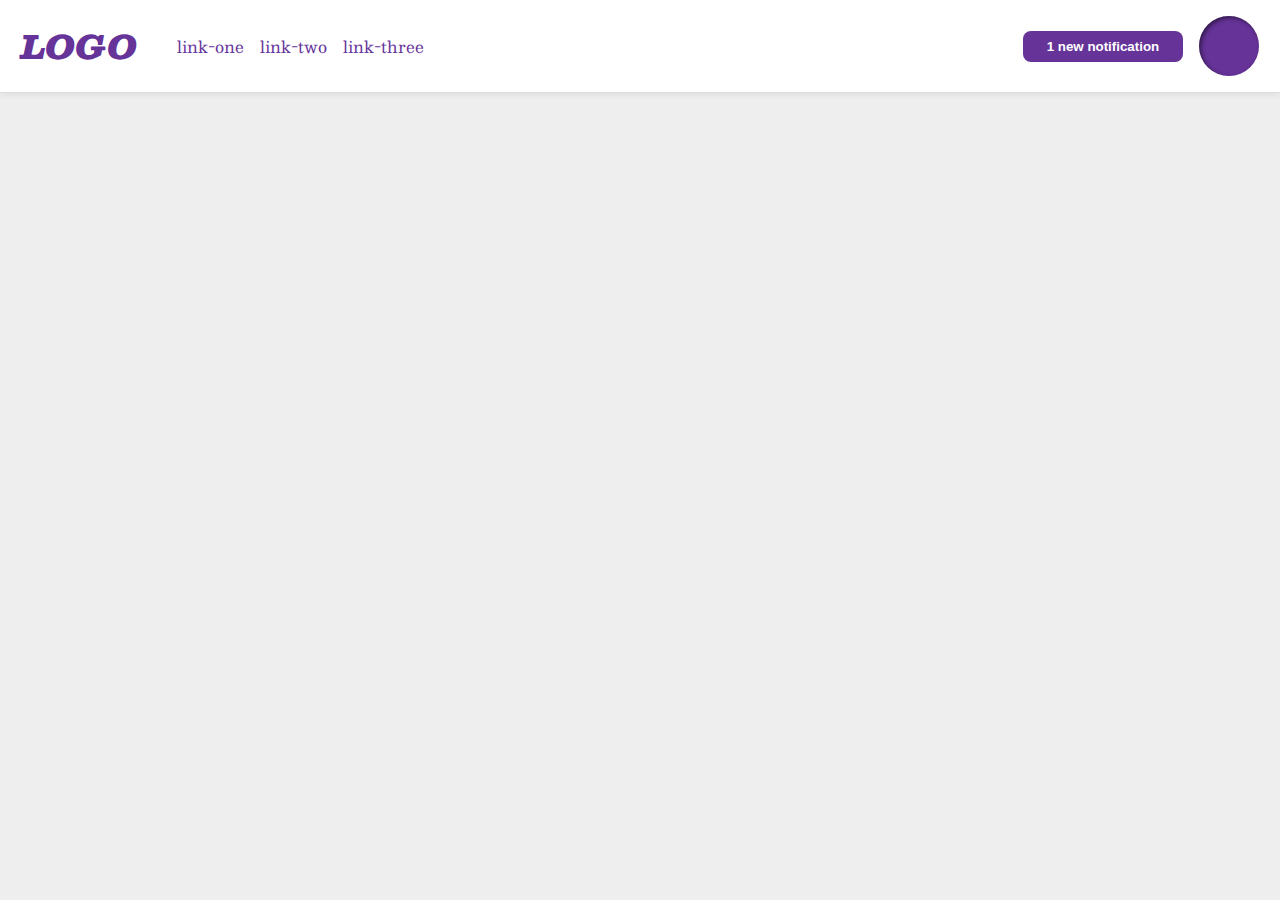
<file: foundations/flex/03-flex-header-2/index.html>
<!DOCTYPE html>
<html lang="en">
  <head>
    <meta charset="UTF-8" />
    <meta http-equiv="X-UA-Compatible" content="IE=edge" />
    <meta name="viewport" content="width=device-width, initial-scale=1.0" />
    <title>Flex Header 2</title>
    <link rel="stylesheet" href="style.css" />
  </head>
  <body>
    <div class="header">
      <div class="left-container">
        <div class="logo">LOGO</div>
        <ul class="links">
          <li><a href="https://google.com">link-one</a></li>
          <li><a href="https://google.com">link-two</a></li>
          <li><a href="https://google.com">link-three</a></li>
        </ul>
      </div>
      <div class="right-container">
        <button class="notifications">1 new notification</button>
        <div class="profile-image"></div>
      </div>
    </div>
  </body>
</html>
</file>
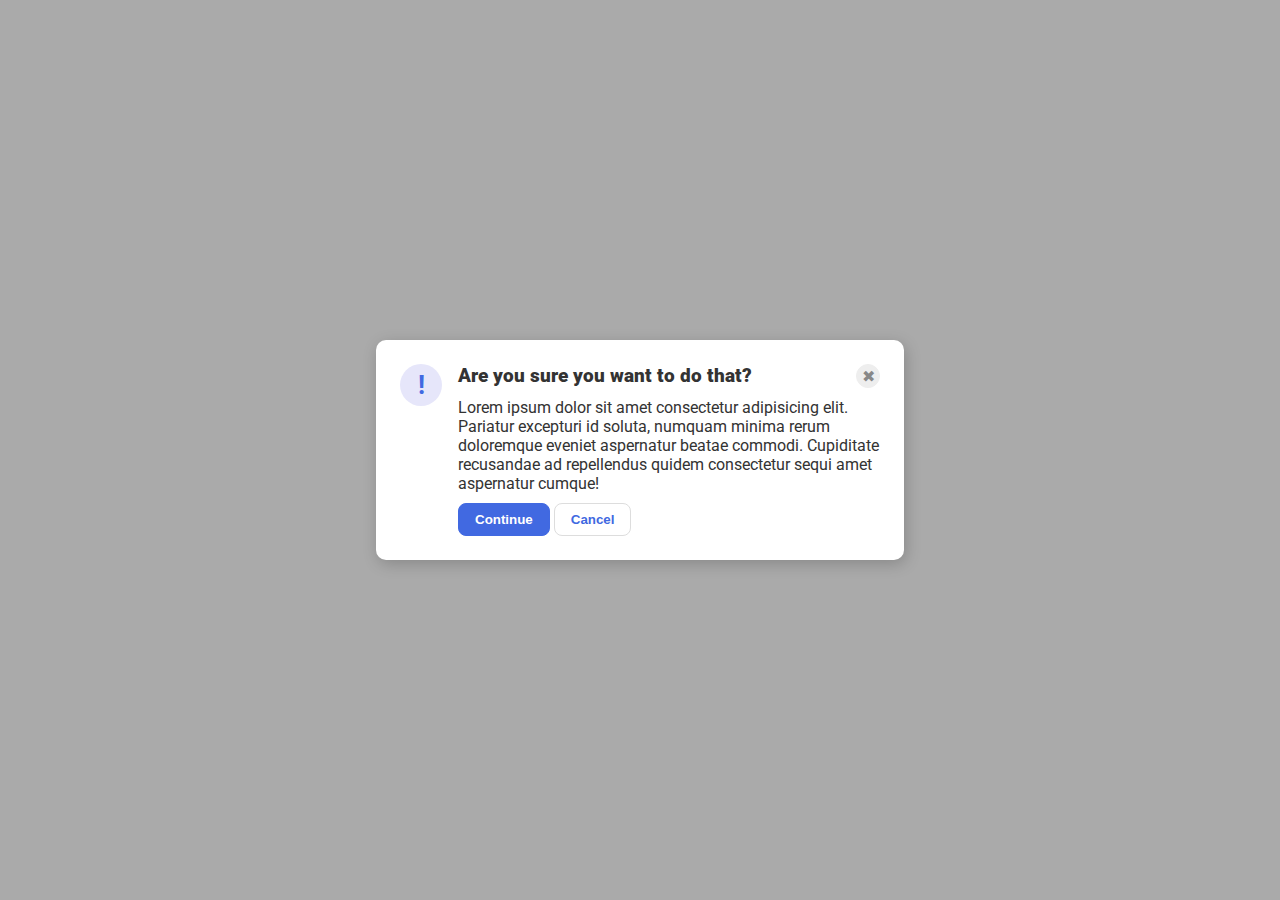
<file: foundations/flex/05-flex-modal/index.html>
<!DOCTYPE html>
<html lang="en">
  <head>
    <meta charset="UTF-8" />
    <meta http-equiv="X-UA-Compatible" content="IE=edge" />
    <meta name="viewport" content="width=device-width, initial-scale=1.0" />
    <link rel="stylesheet" href="style.css" />
    <title>Modal</title>
  </head>
  <body>
    <div class="modal">
      <div class="icon">!</div>
      <!-- addition container added -->
      <div class="modal-container">
        <!-- moving header closing tag below button -->
        <div class="header">
          Are you sure you want to do that?
          <button class="close-button">✖</button>
        </div>
        <div class="text">
          Lorem ipsum dolor sit amet consectetur adipisicing elit. Pariatur
          excepturi id soluta, numquam minima rerum doloremque eveniet
          aspernatur beatae commodi. Cupiditate recusandae ad repellendus quidem
          consectetur sequi amet aspernatur cumque!
        </div>
        <div class="button-container">
          <button class="continue">Continue</button>
          <button class="cancel">Cancel</button>
        </div>
      </div>
    </div>
  </body>
</html>
</file>
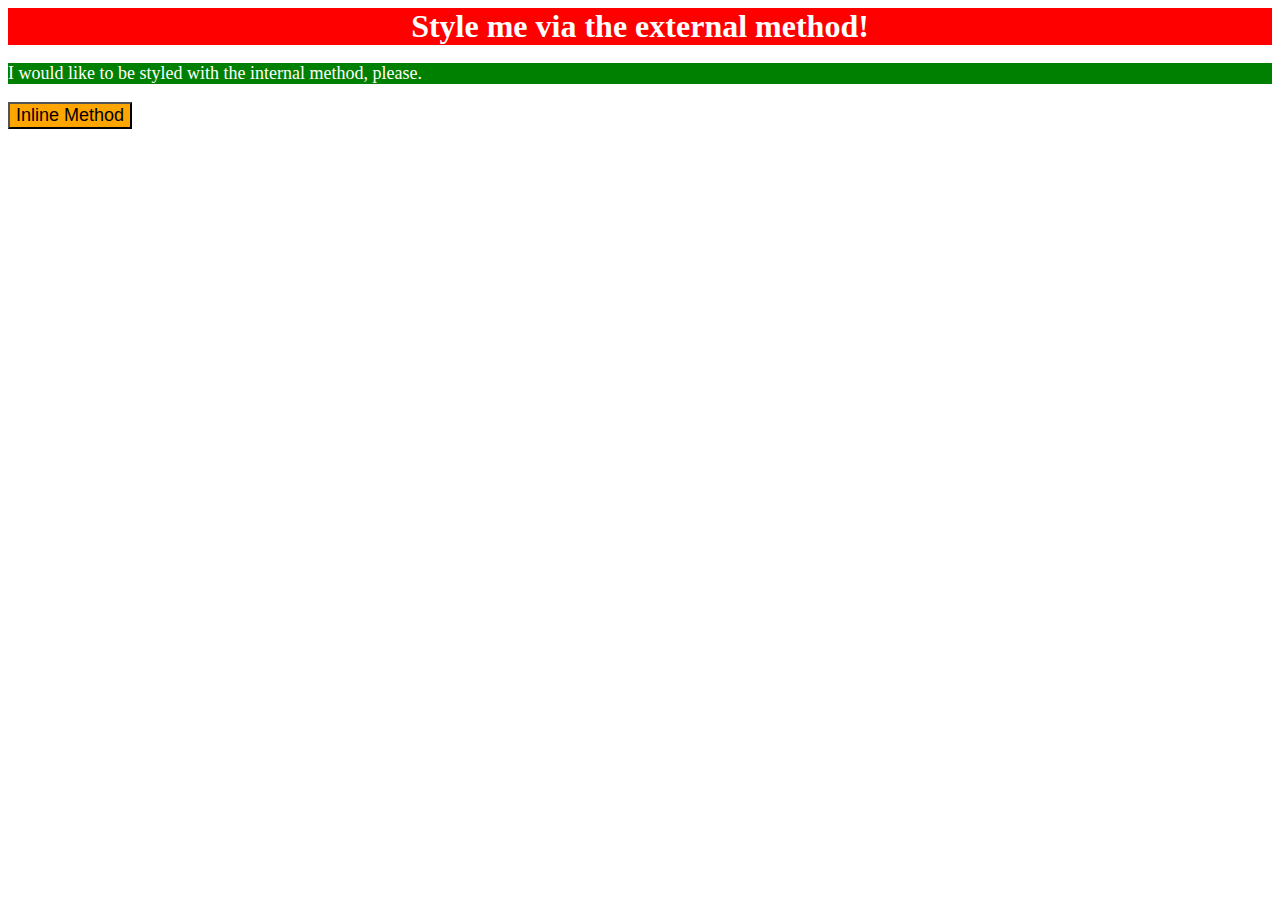
<file: foundations/intro-to-css/01-css-methods/index.html>
<!DOCTYPE html>
<html lang="en">
  <head>
    <meta charset="UTF-8" />
    <meta http-equiv="X-UA-Compatible" content="IE=edge" />
    <meta name="viewport" content="width=device-width, initial-scale=1.0" />
    <link rel="stylesheet" href="./styles.css" />
    <style>
      p {
        background-color: green;
        color: white;
        font-size: 18px;
      }
    </style>
    <title>Methods for Adding CSS</title>
  </head>
  <body>
    <div>Style me via the external method!</div>
    <p>I would like to be styled with the internal method, please.</p>
    <button style="background-color: orange; font-size: 18px">
      Inline Method
    </button>
  </body>
</html>
</file>
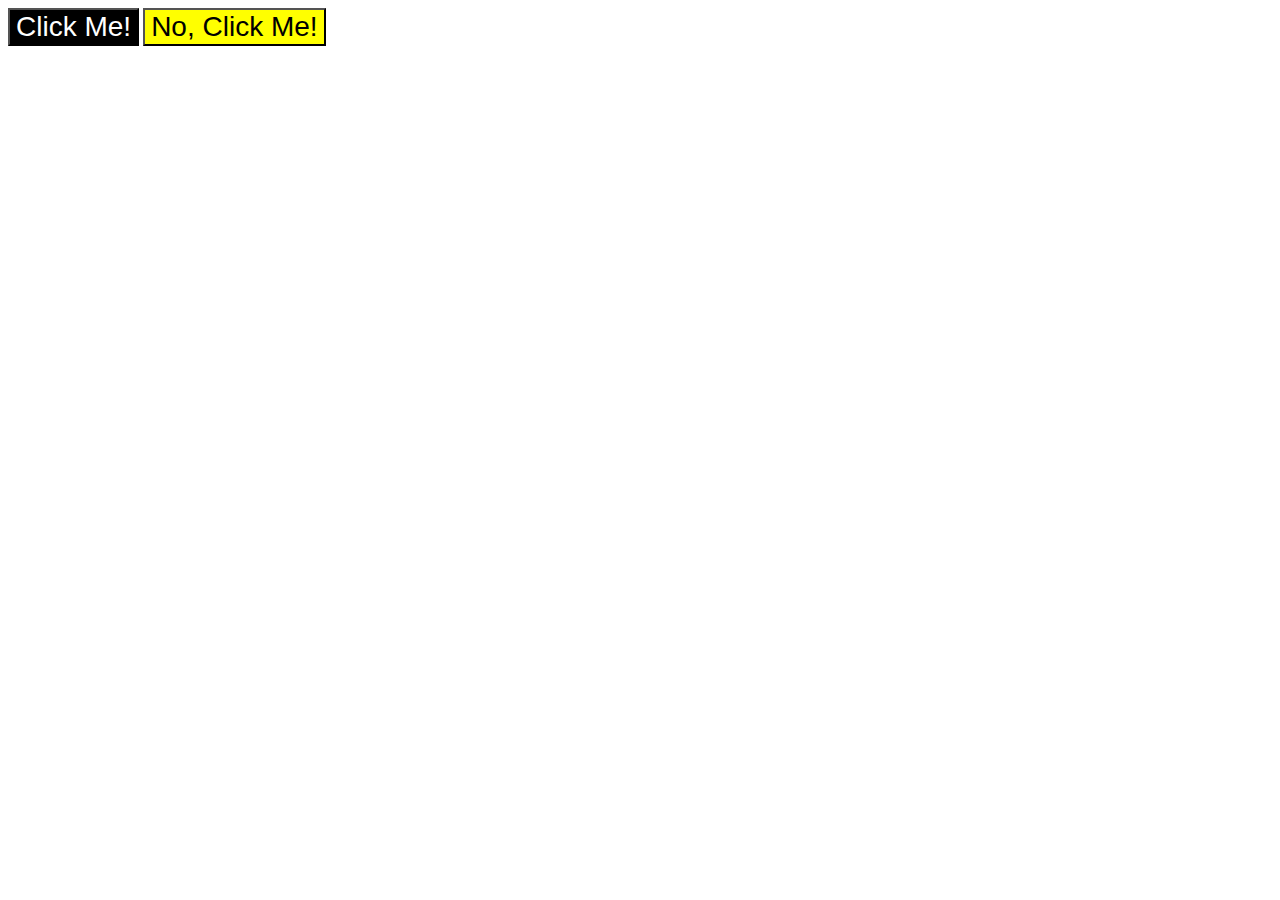
<file: foundations/intro-to-css/03-grouping-selectors/index.html>
<!DOCTYPE html>
<html lang="en">
  <head>
    <meta charset="UTF-8" />
    <meta http-equiv="X-UA-Compatible" content="IE=edge" />
    <meta name="viewport" content="width=device-width, initial-scale=1.0" />
    <title>Grouping Selectors</title>
    <link rel="stylesheet" href="style.css" />
  </head>
  <body>
    <button class="btn-black">Click Me!</button>
    <button class="btn-yellow">No, Click Me!</button>
  </body>
</html>
</file>
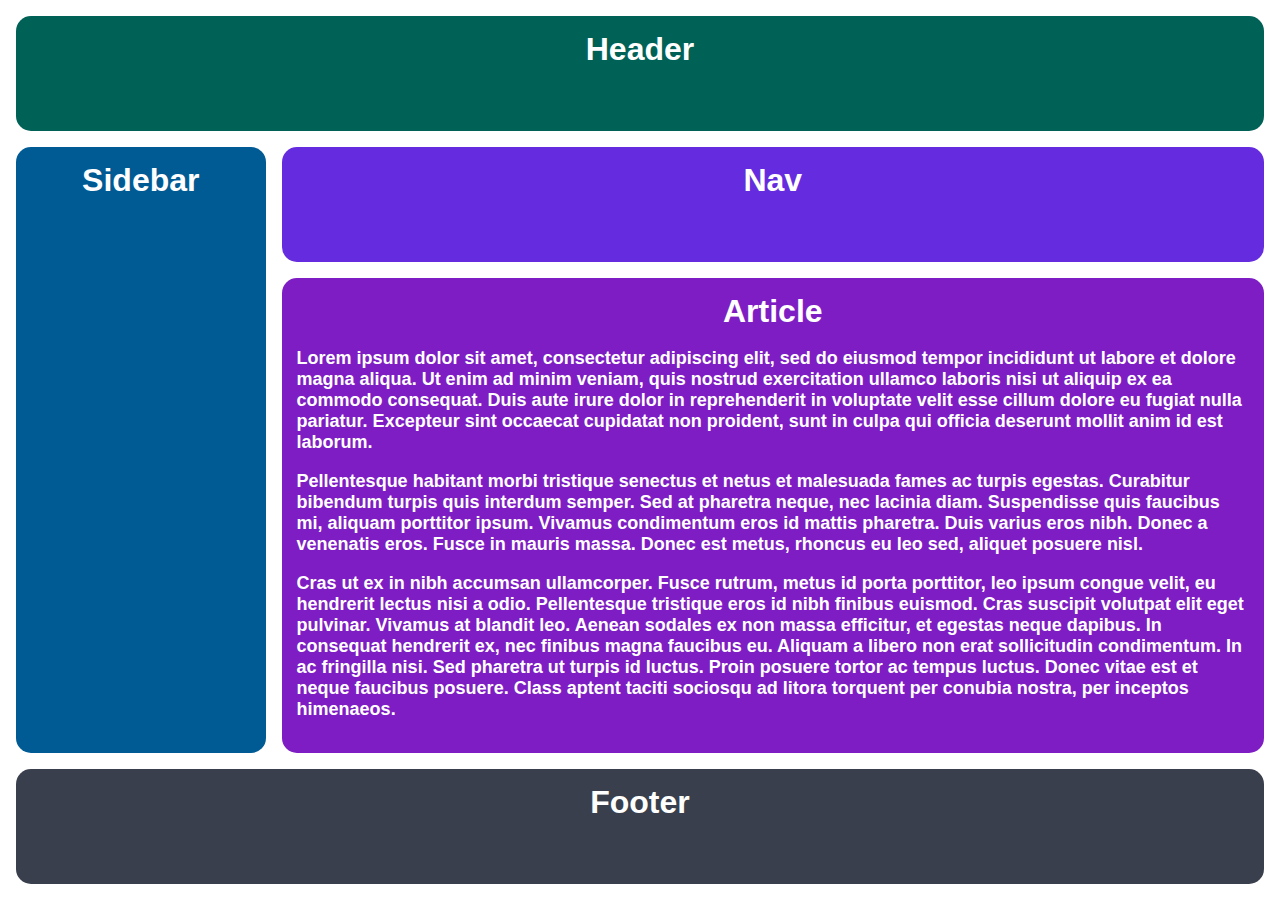
<file: intermediate-html-css/advanced-grid/01-responsive-holy-grail/index.html>
<!DOCTYPE html>
<html lang="en">
  <head>
    <meta charset="UTF-8" />
    <meta http-equiv="X-UA-Compatible" content="IE=edge" />
    <meta name="viewport" content="width=device-width, initial-scale=1.0" />
    <title>Responsive Holy Grail</title>
    <link rel="stylesheet" href="style.css" />
  </head>
  <body>
    <div class="container">
      <div class="header">Header</div>
      <div class="sidebar">Sidebar</div>
      <div class="nav">Nav</div>
      <div class="article">
        Article
        <p>
          Lorem ipsum dolor sit amet, consectetur adipiscing elit, sed do
          eiusmod tempor incididunt ut labore et dolore magna aliqua. Ut enim ad
          minim veniam, quis nostrud exercitation ullamco laboris nisi ut
          aliquip ex ea commodo consequat. Duis aute irure dolor in
          reprehenderit in voluptate velit esse cillum dolore eu fugiat nulla
          pariatur. Excepteur sint occaecat cupidatat non proident, sunt in
          culpa qui officia deserunt mollit anim id est laborum.
        </p>
        <p>
          Pellentesque habitant morbi tristique senectus et netus et malesuada
          fames ac turpis egestas. Curabitur bibendum turpis quis interdum
          semper. Sed at pharetra neque, nec lacinia diam. Suspendisse quis
          faucibus mi, aliquam porttitor ipsum. Vivamus condimentum eros id
          mattis pharetra. Duis varius eros nibh. Donec a venenatis eros. Fusce
          in mauris massa. Donec est metus, rhoncus eu leo sed, aliquet posuere
          nisl.
        </p>
        <p>
          Cras ut ex in nibh accumsan ullamcorper. Fusce rutrum, metus id porta
          porttitor, leo ipsum congue velit, eu hendrerit lectus nisi a odio.
          Pellentesque tristique eros id nibh finibus euismod. Cras suscipit
          volutpat elit eget pulvinar. Vivamus at blandit leo. Aenean sodales ex
          non massa efficitur, et egestas neque dapibus. In consequat hendrerit
          ex, nec finibus magna faucibus eu. Aliquam a libero non erat
          sollicitudin condimentum. In ac fringilla nisi. Sed pharetra ut turpis
          id luctus. Proin posuere tortor ac tempus luctus. Donec vitae est et
          neque faucibus posuere. Class aptent taciti sociosqu ad litora
          torquent per conubia nostra, per inceptos himenaeos.
        </p>
      </div>
      <div class="footer">Footer</div>
    </div>
  </body>
</html>
</file>
<file: foundations/flex/03-flex-header-2/style.css>
/* this is some magical font-importing.  
you'll learn about it later. */
@import url("https://fonts.googleapis.com/css2?family=Besley:ital,wght@0,400;1,900&display=swap");

body {
  margin: 0;
  background: #eee;
  font-family: Besley, serif;
}

.header {
  background: white;
  border-bottom: 1px solid #ddd;
  box-shadow: 0 0 8px rgba(0, 0, 0, 0.1);
  display: flex;
  justify-content: space-between;
  align-items: center;
  padding: 1rem 1.3rem;
}

.left-container {
  display: flex;
  align-items: center;
}

.right-container {
  display: flex;
  align-items: center;
  gap: 1rem;
}

.profile-image {
  background: rebeccapurple;
  box-shadow: inset 2px 2px 4px rgba(0, 0, 0, 0.5);
  border-radius: 50%;
  width: 60px;
  height: 60px;
}

.logo {
  color: rebeccapurple;
  font-size: 32px;
  font-weight: 900;
  font-style: italic;
}

button {
  border: none;
  border-radius: 8px;
  background: rebeccapurple;
  color: white;
  padding: 8px 24px;
  font-weight: 900;
}

a {
  /* this removes the line under our links */
  text-decoration: none;
  color: rebeccapurple;
}

ul {
  list-style-type: none;
  display: flex;
  gap: 1rem;
}
</file>
<file: foundations/flex/05-flex-modal/style.css>
@import url("https://fonts.googleapis.com/css2?family=Roboto:wght@400;700&display=swap");

html,
body {
  height: 100%;
}

body {
  font-family: Roboto, sans-serif;
  margin: 0;
  background: #aaa;
  color: #333;
  /* I'll give you this one for free lol */
  display: flex;
  align-items: center;
  justify-content: center;
}

.modal {
  background: white;
  width: 480px;
  border-radius: 10px;
  box-shadow: 2px 4px 16px rgba(0, 0, 0, 0.2);
  display: flex;
  gap: 1rem;
  padding: 1.5rem;
}
.modal-container {
  display: flex;
  flex-direction: column;
  gap: 10px;
}

.header {
  display: flex;
  justify-content: space-between;
  font-weight: 900;
  font-size: 1.2rem;
}

.icon {
  color: royalblue;
  font-size: 26px;
  font-weight: 700;
  background: lavender;
  height: 42px;
  width: 42px;
  border-radius: 50%;
  display: flex;
  align-items: center;
  justify-content: center;
  /* this keeps the icon from getting smashed by the text */
  flex-shrink: 0;
}

.close-button {
  background: #eee;
  border-radius: 50%;
  color: #888;
  font-weight: 400;
  font-size: 16px;
  height: 24px;
  width: 24px;
  display: flex;
  align-items: center;
  justify-content: center;
  border: 1px solid #eee;
  padding: 0;
}

button {
  cursor: pointer;
  padding: 8px 16px;
  border-radius: 8px;
}

button.continue {
  background: royalblue;
  border: 1px solid royalblue;
  color: white;
  font-weight: bold;
}

button.cancel {
  background: white;
  border: 1px solid #ddd;
  color: royalblue;
  font-weight: bold;
}
</file>
<file: foundations/intro-to-css/01-css-methods/styles.css>
div {
  background-color: red;
  color: white;
  font-size: 32px;
  text-align: center;
  font-weight: bold;
}
</file>
<file: foundations/intro-to-css/03-grouping-selectors/style.css>
button {
  font-size: 28px;
  font-family: "Helvetica", "Times New Roman", sans-serif;
}
.btn-black {
  background-color: black;
  color: white;
}
.btn-yellow {
  background-color: yellow;
}
</file>
<file: intermediate-html-css/advanced-grid/01-responsive-holy-grail/style.css>
body,
html {
  height: 100%;
  margin: 0;
}

.container {
  text-align: center;
  height: 100%;
  padding: 16px;
  box-sizing: border-box;
  display: grid;
  gap: 1rem;
  grid-template-columns: minmax(150px, 20%) 1fr;
  grid-template-rows: 1fr 1fr minmax(150px, min-content) 1fr;
}

.container div {
  padding: 15px;
  font-size: 32px;
  font-family: Helvetica;
  font-weight: bold;
  color: white;
  border-radius: 15px;
}

.header {
  background-color: #006157;
  grid-column: 1 / 3;
}

.sidebar {
  background-color: #005b94;
  grid-row: 2 / 4;
}

.nav {
  background-color: #642cde;
}

.article {
  background-color: #7e1dc3;
}

.article p {
  font-size: 18px;
  font-family: sans-serif;
  color: white;
  text-align: left;
}

.footer {
  background-color: #393f4d;
  grid-column: 1 / 3;
}
</file>
